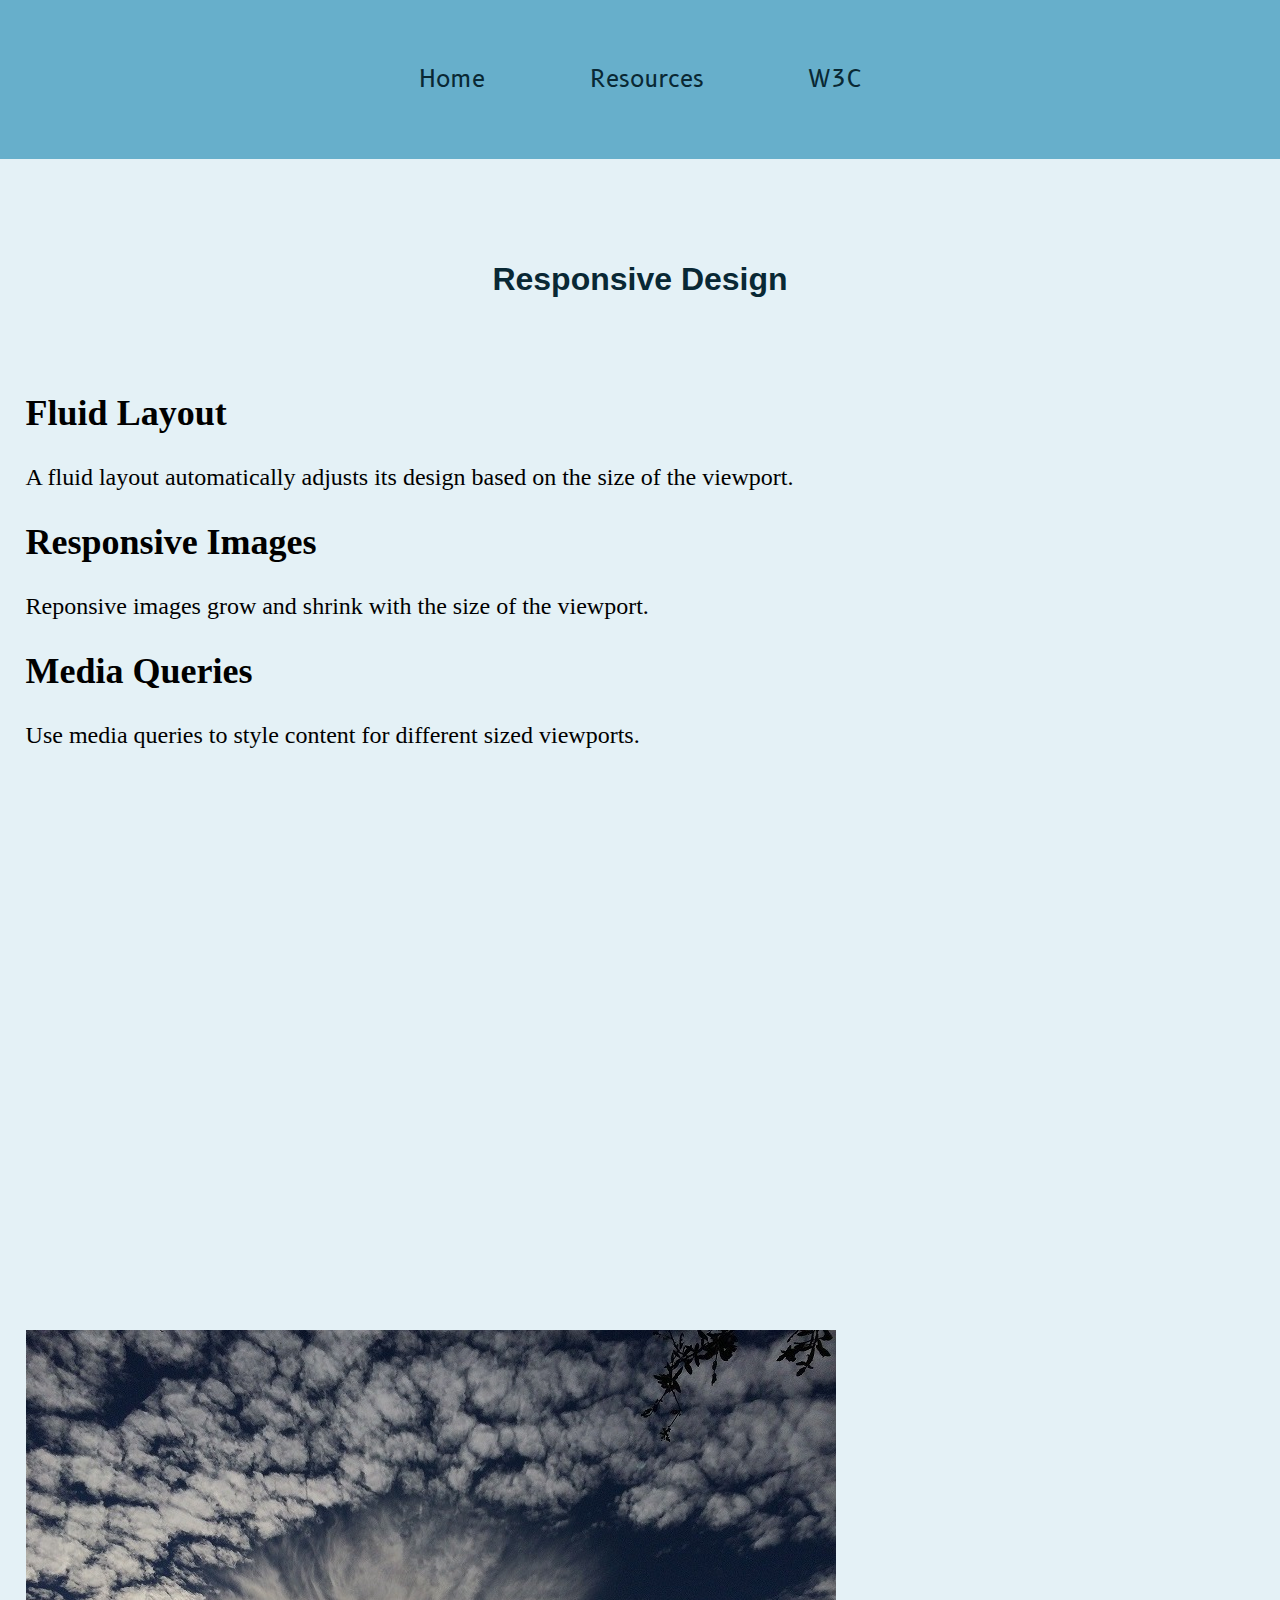
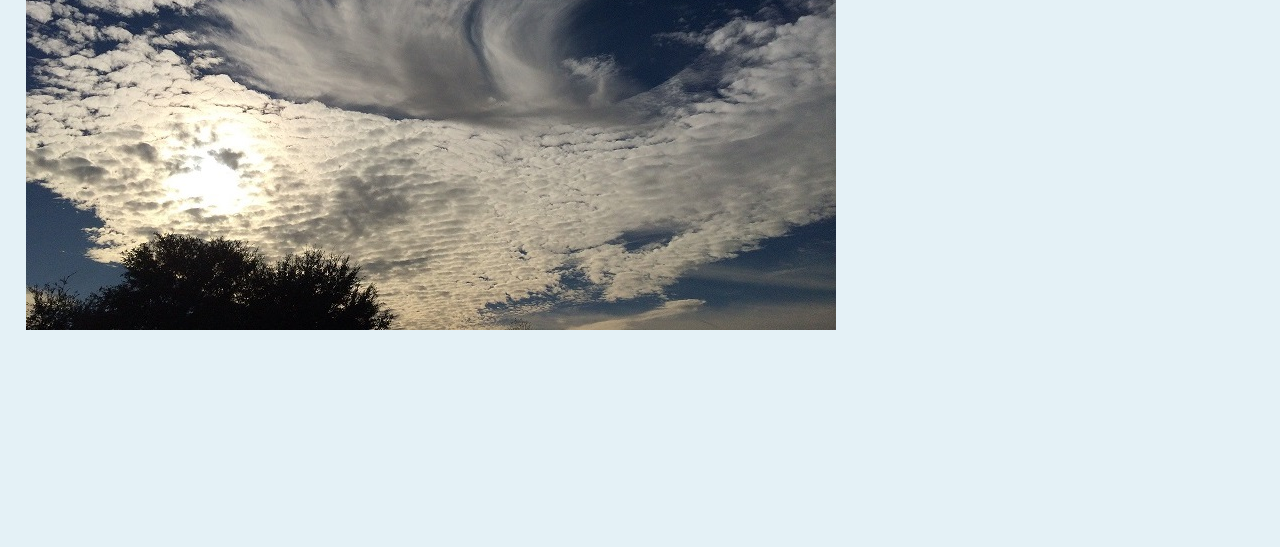
<file: apply/index.html>
<!DOCTYPE html>
<!-- This website template was created by: Andrew Perel, 3/4/2024 -->
<html lang="en">
<head>
	<title>Responsive Design</title>
	<meta charset="utf-8">
	<link rel="stylesheet" href="css/apply05.css">
	<link rel="preconnect" href="https://fonts.googleapis.com">
	<link rel="preconnect" href="https://fonts.gstatic.com" crossorigin>
	<link href="https://fonts.googleapis.com/css2?family=B612:ital,wght@0,400;0,700;1,400;1,700&display=swap" rel="stylesheet">
	<link rel="preconnect" href="https://fonts.googleapis.com">
	<link rel="preconnect" href="https://fonts.gstatic.com" crossorigin>
	<link href="https://fonts.googleapis.com/css2?family=B612:ital,wght@0,400;0,700;1,400;1,700&family=Crimson+Text:ital,wght@0,400;0,600;0,700;1,400;1,600;1,700&display=swap" rel="stylesheet">
</head>
<body>

	<div id="container">

        <!-- Use the nav area to add hyperlinks to other pages within the website -->
		<nav>
			<ul>
                <li><a href="index.html">Home</a></li>
                <li><a href="#">Resources</a></li>
                <li><a href="#">W3C</a></li>
            </ul>
		</nav>

        <!-- Use the header area for the website name or logo -->
        <header>
            <h1>Responsive Design</h1>
        </header>

        <!-- Use the main area to add the main content of the webpage -->
        <main>

            <div id="info">

                <h2>Fluid Layout</h2>
                <p>A fluid layout automatically adjusts its design based on the size of the viewport.</p>

                <h2>Responsive Images</h2>
                <p>Reponsive images grow and shrink with the size of the viewport.</p>

                <h2>Media Queries</h2>
                <p>Use media queries to style content for different sized viewports.</p>

            </div>

            <div class="tablet-desk">

                <h2>Lorem Ipsum</h2>

                <p>Sed ut perspiciatis unde omnis iste natus error sit voluptatem accusantium doloremque laudantium, totam rem aperiam, eaque ipsa quae ab illo inventore veritatis et quasi architecto beatae vitae dicta sunt explicabo. Nemo enim ipsam voluptatem quia voluptas sit aspernatur aut odit aut fugit, sed quia consequuntur magni dolores eos qui ratione voluptatem sequi nesciunt. Neque porro quisquam est, qui dolorem ipsum quia dolor sit amet, consectetur, adipisci velit, sed quia non numquam eius modi tempora incidunt ut labore et dolore magnam aliquam quaerat voluptatem. Ut enim ad minima veniam, quis nostrum exercitationem ullam corporis suscipit laboriosam, nisi ut aliquid ex ea commodi consequatur? Quis autem vel eum iure reprehenderit qui in ea voluptate velit esse quam nihil molestiae consequatur, vel illum qui dolorem eum fugiat quo voluptas nulla pariatur?</p>

                <p>Sed ut perspiciatis unde omnis iste natus error sit voluptatem accusantium doloremque laudantium, totam rem aperiam, eaque ipsa quae ab illo inventore veritatis et quasi architecto beatae vitae dicta sunt explicabo. Nemo enim ipsam voluptatem quia voluptas sit aspernatur aut odit aut fugit, sed quia consequuntur magni dolores eos qui ratione voluptatem sequi nesciunt. Neque porro quisquam est, qui dolorem ipsum quia dolor sit amet, consectetur, adipisci velit, sed quia non numquam eius modi tempora incidunt ut labore et dolore magnam aliquam quaerat voluptatem. Ut enim ad minima veniam, quis nostrum exercitationem ullam corporis suscipit laboriosam, nisi ut aliquid ex ea commodi consequatur? Quis autem vel eum iure reprehenderit qui in ea voluptate velit esse quam nihil molestiae consequatur, vel illum qui dolorem eum fugiat quo voluptas nulla pariatur?</p>

            </div>

            <div id="image" class="corner">
                <img src="images/clouds.jpg" alt="clouds in the sky">
            </div>

        </main>

	</div>

</body>
</html>
</file>
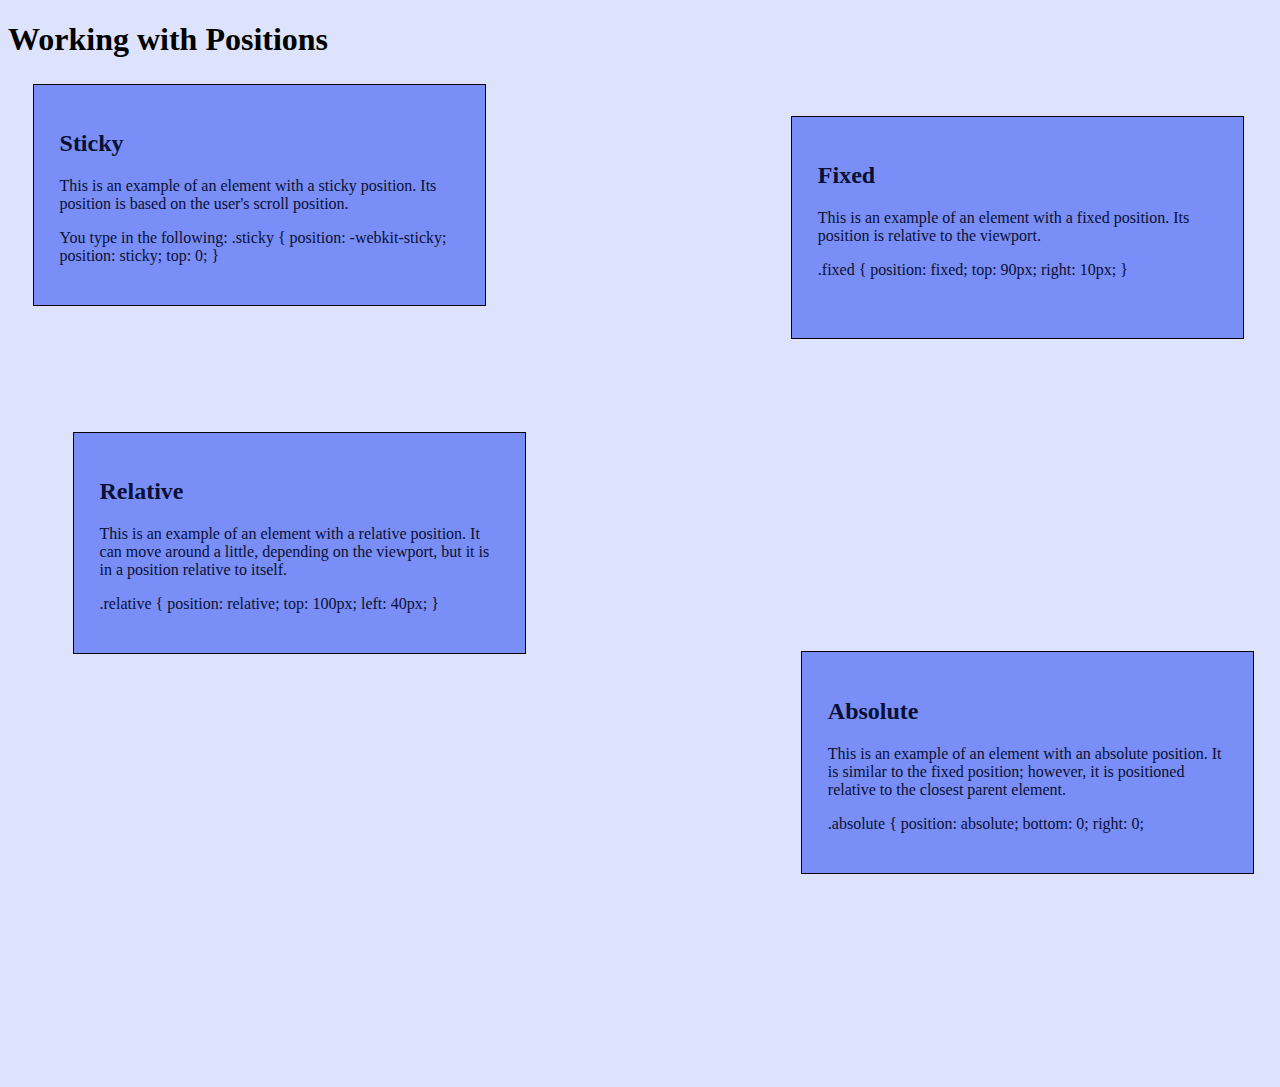
<file: extend/index.html>
<!DOCTYPE html>
<!--
Student's Name: Andrew Perel
Current Date: 3/4/2024
-->
<html lang="en">
<head>
	<title>Position</title>
	<meta charset="utf-8">
	<meta name="viewport" content="width=device-width, initial-scale=1">
	<link rel="stylesheet" href="css/extend05.css">
</head>
<body>

	<div id="container">

        <!-- Use the header area for the website name or logo -->
        <header>
            <h1>Working with Positions</h1>
        </header>

        <!-- Use the main area to add the main content of the webpage -->
        <main>

            <div class="box sticky">

                <h2>Sticky</h2>
                <p>This is an example of an element with a sticky position. Its position is based on the user's scroll position.</p>
                <!-- Use the empty paragraph element below to briefly explain how to use the sticky position. -->
								You type in the following: .sticky {
								  position: -webkit-sticky;
								  position: sticky;
								  top: 0;
								}

                <p></p>

            </div>

            <div class="box relative">

                <h2>Relative</h2>
                <p>This is an example of an element with a relative position. It can move around a little, depending on the viewport, but it is in a position relative to itself.</p>
                <!-- Use the empty paragraph element below to identify the values you used for the top and left properties and how it affected the relative box. -->
								.relative {
								  position: relative;
								  top: 100px;
								  left: 40px;
								}
                <p></p>

            </div>

            <div class="box fixed">

                <h2>Fixed</h2>
                <p>This is an example of an element with a fixed position. Its position is relative to the viewport.</p>
                <!-- Use the empty paragraph element below to identify the values you used for the top and right properties and how it affected the fixed box. -->
								.fixed {
								  position: fixed;
								  top: 90px;
								  right: 10px;
								}
                <p></p>

            </div>

            <div class="box absolute">

                <h2>Absolute</h2>
                <p>This is an example of an element with an absolute position. It is similar to the fixed position; however, it is positioned relative to the closest parent element.</p>
                <!-- Use the empty paragraph element below to identify the values you used for the bottom and right properties and how it affected the absolute box. -->
								.absolute {
								  position: absolute;
								  bottom: 0;
								  right: 0;
                <p></p>

            </div>

        </main>

	</div>

</body>
</html>
</file>
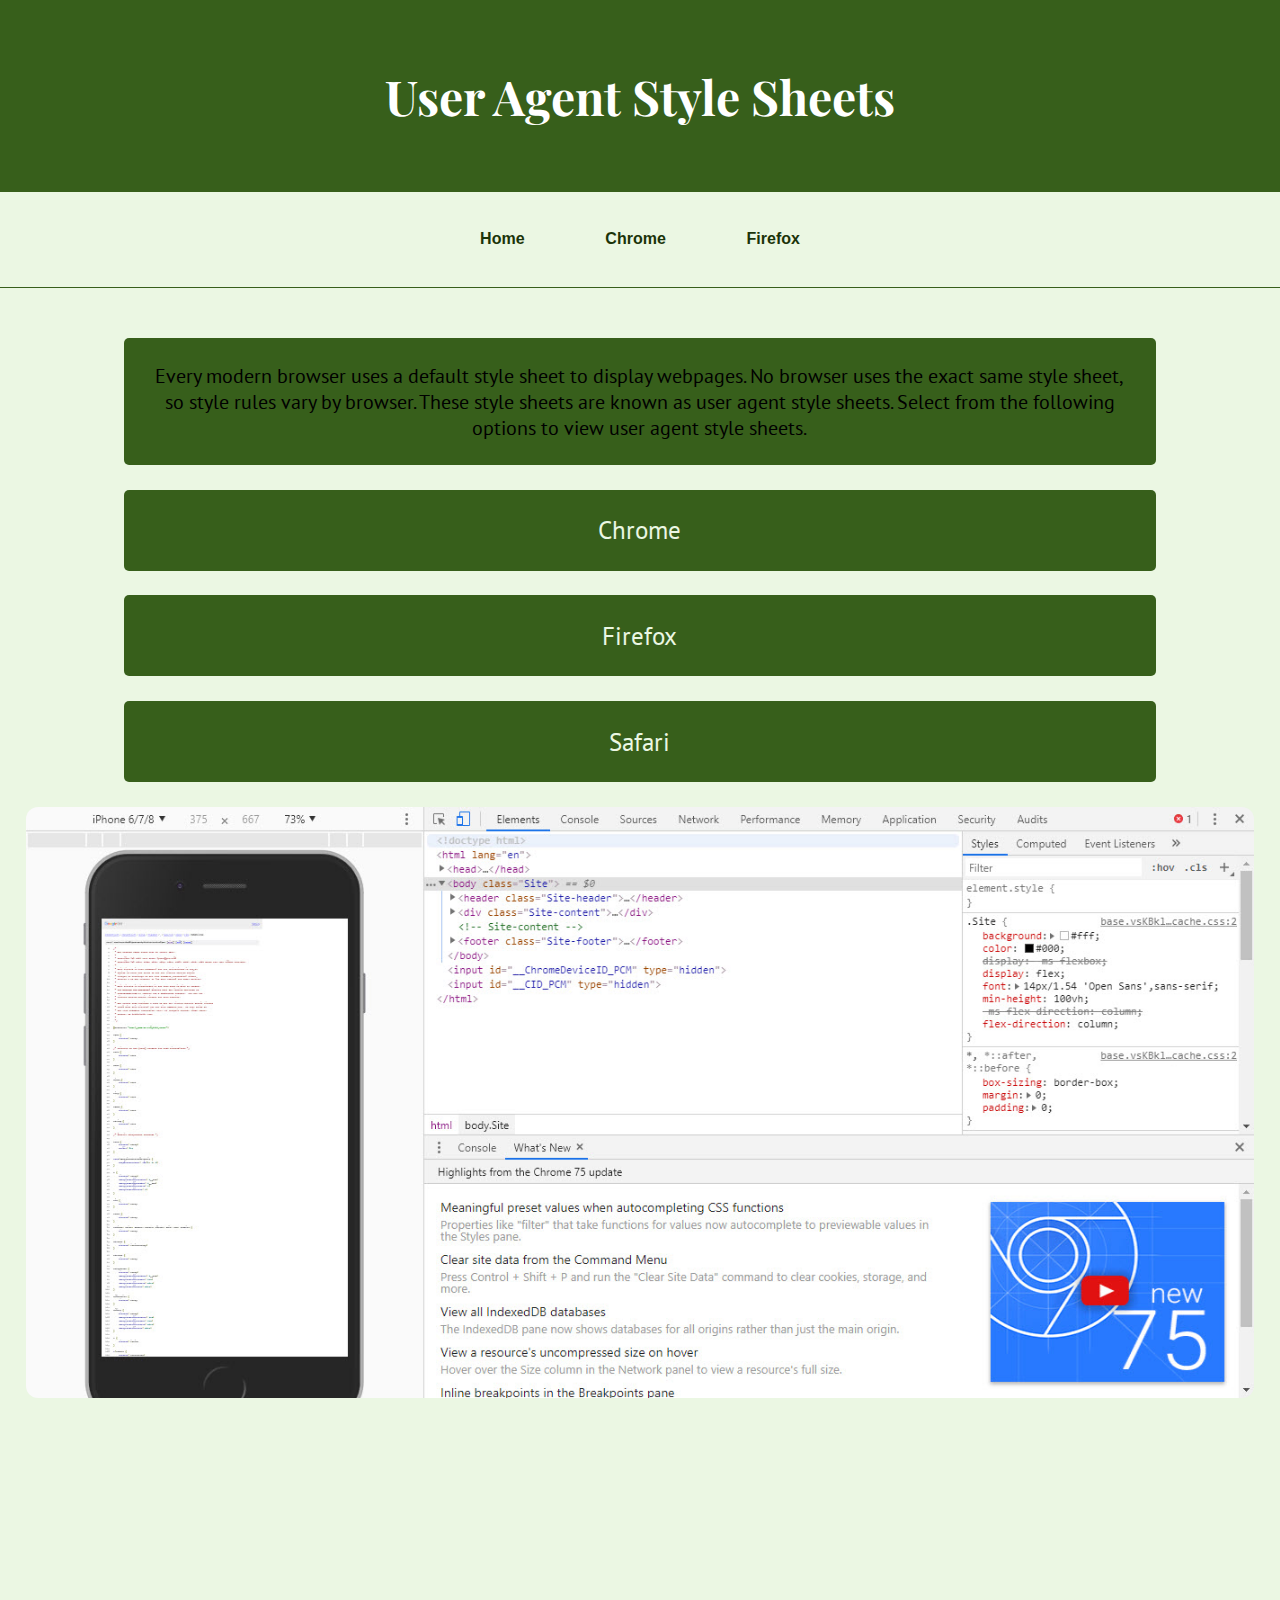
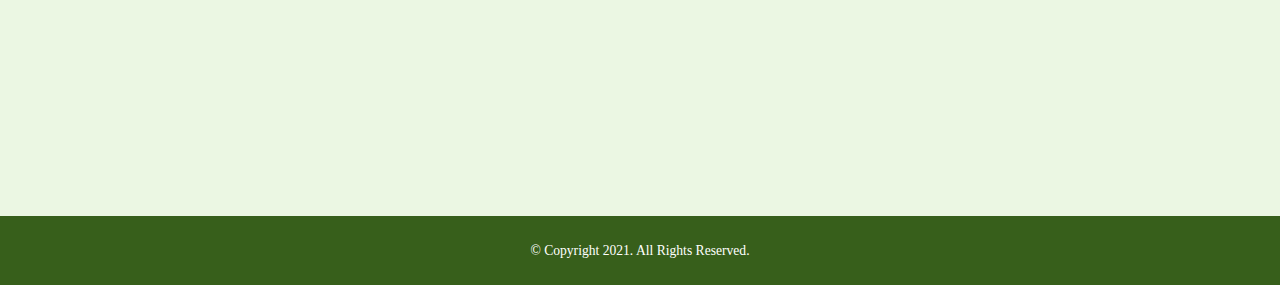
<file: analyze/analyze05.html>
<!DOCTYPE html>
<!--
	Student Name: Andrew Perel
	File Name: analyze05.html
	Current Date: 3/4/2024
 -->
<html lang="en">
<head>
	<title>Style Sheets</title>
	<meta charset="utf-8">
	<meta name="viewport" content="width=device-width, initial-scale=1">
  <link rel="stylesheet" href="css/styles.css">
	<link rel="preconnect" href="https://fonts.googleapis.com">
	<link rel="preconnect" href="https://fonts.gstatic.com" crossorigin>
	<link href="https://fonts.googleapis.com/css2?family=B612:ital,wght@0,400;0,700;1,400;1,700&family=Crimson+Text:ital,wght@0,400;0,600;0,700;1,400;1,600;1,700&family=Playfair+Display:ital,wght@0,400..900;1,400..900&display=swap" rel="stylesheet">
	<link rel="preconnect" href="https://fonts.googleapis.com">
	<link rel="preconnect" href="https://fonts.gstatic.com" crossorigin>
	<link href="https://fonts.googleapis.com/css2?family=B612:ital,wght@0,400;0,700;1,400;1,700&family=Crimson+Text:ital,wght@0,400;0,600;0,700;1,400;1,600;1,700&family=PT+Sans:ital,wght@0,400;0,700;1,400;1,700&family=Playfair+Display:ital,wght@0,400..900;1,400..900&display=swap" rel="stylesheet">
</head>
<body>

	<header>
		<h1>User Agent Style Sheets</h1>
	</header>

	<nav>
		<ul>
        <li><a href="#">Home</a></li>
		    <li><a href="#">Chrome</a></li>
        <li><a href="#">Firefox</a></li>
    </ul>
	</nav>

	<!-- Use the main element to add main content to the webpage -->
	<main>

        <div id="info">

            <p class="btn">Every modern browser uses a default style sheet to display webpages. No browser uses the exact same style sheet, so style rules vary by browser. These style sheets are known as user agent style sheets. Select from the following options to view user agent style sheets.</p>

            <p class="btn"><a href="https://chromium.googlesource.com/chromium/blink/+/master/Source/core/css/html.css" target="_blank">Chrome</a></p>

            <p class="btn"><a href="https://dxr.mozilla.org/mozilla-central/source/layout/style/res/html.css" target="_blank">Firefox</a></p>

            <p class="btn"><a href="https://trac.webkit.org/browser/trunk/Source/WebCore/css/html.css" target="_blank">Safari</a></p>

            <img src="images/devtools.jpg" alt="Google Chrome DevTools" class="corner">

        </div>

        <div id="examples" class="tablet-desktop">

            <h2>Style rules from Chrome</h2>
            <p>
            body {
                display: block;
                margin: 8px
            }
            </p>

            <p>
            body:-webkit-full-page-media {
                background-color: rgb(0, 0, 0)
            }</p>

            <p>p {
                display: block;
                -webkit-margin-before: 1__qem;
                -webkit-margin-after: 1__qem;
                -webkit-margin-start: 0;
                -webkit-margin-end: 0;
            }</p>

            <p>div {
                display: block
            }</p>

            <p>layer {
                display: block
            }</p>

            <p>article, aside, footer, header, hgroup, main, nav, section {
                display: block
            }</p>

                <p>marquee {
                display: inline-block;
            }</p>

        </div>

	</main>

	<footer>
		<p>&copy; Copyright 2021. All Rights Reserved.</p>
	</footer>

</body>
</html>
</file>
<file: extend/css/extend05.css>
/*
Student's Name: Andrew Perel
Today's Date: 3/4/2024
*/
body {
    background-color: #dde3fd;
}

#container {
    padding-bottom: 500px;
}

.box {
    border: 1px solid #000;
    margin: 2%;
    padding: 2%;
    background-color: #798ef6;
    color: #091034;
    width: 400px;
    height: 170px;
}

/* sticky */
.sticky {
  position: -webkit-sticky;
  position: sticky;
  top: 0;
}

/* relative */
.relative {
  position: relative;
  top: 100px;
  left: 40px;
}

/* fixed */
.fixed {
  position: fixed;
  top: 90px;
  right: 10px;
}

/* absolute */
.absolute {
  position: absolute;
  bottom: 0;
  right: 0;
}
</file>
<file: apply/css/apply05.css>
/* Style sheet created by: Andrew Perel, 3/4/2024 */

/* CSS Reset */
body, header, nav, main, footer, h1, div, img, ul {
    margin: 0;
    padding: 0;
    border: 0;
}

/* Style rule for body and images */
body {
	background-color: #e4f1f6;
}

img {
  max-width: 100%;
  display: block;
}

/*Style rules for mobile viewport*/


/*Style rule to hide tablet-desk class*/
.tablet-desk {
  visibility: hidden;
}

/* Style rule for header */
header {
	font-family: Verdana, Arial, sans-serif;
	text-align: center;
    padding: 3%;
    color: #092834;
    margin-top: 5%;
}

/* Style rules for nav */
nav {
	padding: 1%;
    margin-bottom: 1%;
    background-color: #67afcb;
    position: sticky;
    top: 0;
}

nav ul {
    text-align: center;
    list-style-type: none;
}

nav li {
    font-size: 1.5em;
    padding: 4%;
    display: inline-block;
    font-family: B612;
}

nav li a {
    display: block;
    color: #092834;
    text-decoration: none;
}

/* Style rules for main content  */
main {
	display: block;
	margin: 1% 1% 15%;
	padding: 1%;
  font-size: 1.5em;
  font-family: Crimson_Text;
}

.corner {
  border-radius: 12;
}

#image {
    margin-bottom: 1%;
}

/* Style rule for footer */
footer {
	font-size: .70em;
	text-align: center;
	margin-top: 2em;
}
</file>
<file: analyze/css/styles.css>
/*
  Student Name: Andrew Perel
	File Name: styles.css
	Current Date: 3/4/2024
*/

/* STYLES BEGIN HERE*/

/* CSS reset */
body, header, nav, main, footer, img, h1, h3, ul {
    margin: 0;
    padding: 0;
    border: 0;
}

/* Style rule hides the tablet-desktop class */
.tablet-desktop {
  visibility: hidden;
}

/* Style rule for body and images */
body {
    background-color: #375f1b;
}

img {
    max-width: 100%;
    display: block;
}

/* Style rules for header content */
header h1 {
    text-align: center;
    color: #fff;
    font-family: 'Playfair Display', serif;
    padding: 5%;
    font-size: 3em;
}

/* Style rules for navigation area */
nav {
    background-color: #ebf7e3;
    border-bottom: 1px solid #375f1b;
}

nav ul {
    text-align: center;
    list-style-type: none;
}

nav li {
    font-size: 1em;
    font-family: Geneva, Arial, sans-serif;
    font-weight: bold;
    padding: 3%;
    display: inline-block;
}

nav li a {
    display: block;
    color: #1b3409;
    text-decoration: none;
}

/* Style rules for main content */
main {
    padding: 2%;
    background-color: #ebf7e3;
    font-family: 'PT Sans', sans-serif;
}

main p {
    font-size: 1.25em;
}

.btn {
  background-color: #375f1b;
  padding: 2%;
  margin-top: 2%;
  margin-bottom: 2%;
  margin-left: auto;
  margin-right: auto;
  width: 80%;
  text-align: center;
  border-radius: 5px;
}

.btn a {
  color: #ebf7e3;
  text-decoration: none;
  font-size: 1.25em;
  display: block;
}

.corner {
  border-radius: 12px;
}

/* Style rules for footer content */
footer {
    text-align: center;
    font-size: 0.85em;
    color: #fff;
    padding: 1% 0;
}
</file>
